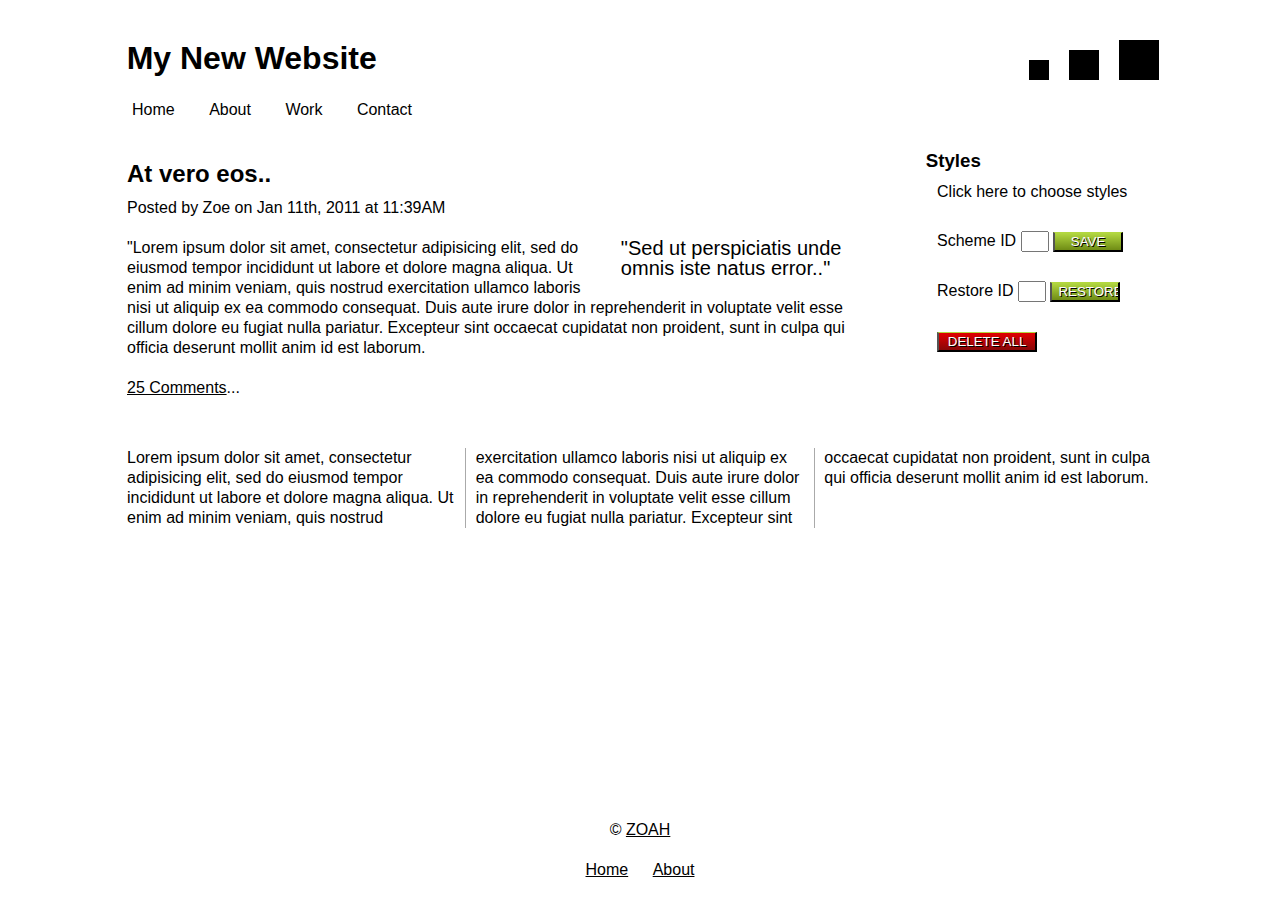
<file: index.html>
<!DOCTYPE html>
<html lang="en-US">
<!--<html lang="en-US" manifest="mynewwebsite.manifest"> -->
    <head>
        <meta http-equiv="Content-Type" content="text/html; charset=utf-8" />
        <!--START:support non-HTML5 browsers-->
        <!--[if lt IE 10 ]>
        <script type="text/javascript">
            document.createElement("nav");
            document.createElement("header");
            document.createElement("footer");
            document.createElement("section");
            document.createElement("aside");
            document.createElement("article");
         </script>
        <!--[if !IE 7]>
            <style type="text/css">
                #wrapper {display:table;height:100%}
            </style>
        <!--[endif]-->
        <!--END:support non-HTML5 browsers-->

        <script type="text/javascript" src="js/jquery-1.7.js"> </script>
        <script type="text/javascript" src="js/jscolor.js"></script> 
        <script type="text/javascript" src="js/pChoice.js"></script> 
        <script type="text/javascript" src="js/logo.js"></script>
        <script type="text/javascript" src="js/popup.js"></script>
        <script type="text/javascript" src="js/saveChoice.js"></script>
        <script type="text/javascript">
           $(function(){
               var canvas = document.getElementById('logo');
               if (canvas.getContext){
               drawLogo("#000", canvas);
               }
           });
        </script>

        <link rel="stylesheet" href="style.css" type="text/css">

        <title>My New Website</title>
    </head>

    <body>
    <div id="wrapper">
        <header id="page_header" class="row">
           <div id="title" class="eightcol">
                <h1>My New Website</h1>
                <h1 class="new"></h1>
           </div><!--title-->
           <div id="logocontainer" class="fourcol last">
                <canvas id="logo" width="200" height="100">
                    <h1>My Logo</h1>
                </canvas>
           </div><!--logo-->
           <nav class="row">
                <ul class="twelvecol">
                    <li><a href="/" >Home</a></li>
                    <li><a href="/">About</a></li>
                    <li><a href="/">Work</a></li>
                    <li><a href="/">Contact</a></li>
                </ul>
           </nav>
        </header>
        <div id="content" class="row">
           <section id="posts" class="ninecol">
                <article class="post">
                    <header>
                         <h2>At vero eos..</h2>
                         <p>Posted by Zoe on
                         <time datetime="2011-01-11T11:39">Jan 11th, 2011 at 11:39AM</time>
                         </p>
                    </header>
                    <aside> 
                        <p>&quot;Sed ut perspiciatis unde omnis iste natus error..&quot;
                        </p>
                    </aside>
                        <p>
                        "Lorem ipsum dolor sit amet, consectetur adipisicing elit, sed do eiusmod tempor incididunt ut labore et dolore magna aliqua. Ut enim ad minim veniam, quis nostrud exercitation ullamco laboris nisi ut aliquip ex ea commodo consequat. Duis aute irure dolor in reprehenderit in voluptate velit esse cillum dolore eu fugiat nulla pariatur. Excepteur sint occaecat cupidatat non proident, sunt in culpa qui officia deserunt mollit anim id est laborum.
                </p>
                  <footer> 
                      <p><a href="/"<i>25 Comments</i></a>...</p>
                  </footer> 
                </article>
           </section>
        <section id="sidebar" class="threecol last"> 
            <nav>
                <h3>Styles</h3>
                <ul>
                    <li>
                            <a href="/choose_colours.html" 
                            data-width="400";
                            data-height="600";
                            title="Colour picker";
                            class="popup">Click here to choose styles</a>
                    </li>
                    <li>
                        <label for="schemeID">Scheme ID</label> 
                        <input class="text" name="schemeID" id="schemeID" value="">
                        <input type="submit" class="button" value="SAVE" onclick="saveColorScheme();"
                    </li>
                    <li>
                        <label for="restoreID">Restore ID</label> 
                        <input class="text" name="restoreID" id="restoreID" value="">
                        <input type="submit" class="button" value="RESTORE" onclick="restoreColorScheme();"
                    </li>
                    <li>
                        <input type="submit" class="clearbutton" value="DELETE ALL" onclick="clearColorSchemes();"
                    </li>
                </ul>
            <nav>

        </section>
        <section id="columntest" class="row">
           <div id="columncontent" class="twelvecol"> 
             <p>Lorem ipsum dolor sit amet, consectetur adipisicing elit, sed do eiusmod tempor incididunt ut labore et dolore magna aliqua. Ut enim ad minim veniam, quis nostrud exercitation ullamco laboris nisi ut aliquip ex ea commodo consequat. Duis aute irure dolor in reprehenderit in voluptate velit esse cillum dolore eu fugiat nulla pariatur. Excepteur sint occaecat cupidatat non proident, sunt in culpa qui officia deserunt mollit anim id est laborum.
             </p>
         </div>    
        </section> <!--END: columntest-->

        </div> <!--END: content-->

        <div class="push"> </div> <!--Sticky footer fix -->

        </div> <!--END: wrapper -->

        <footer id="page_footer" class="footer">
            <p>&copy; <a href="http://zoah.co.uk">ZOAH</a></p>
            <nav>
                <ul>
                    <li><a href="/">Home</a></li>
                    <li><a href="/">About</a></li>
                </ul>
            </nav>
        </footer>
    </body>
</html>
</file>
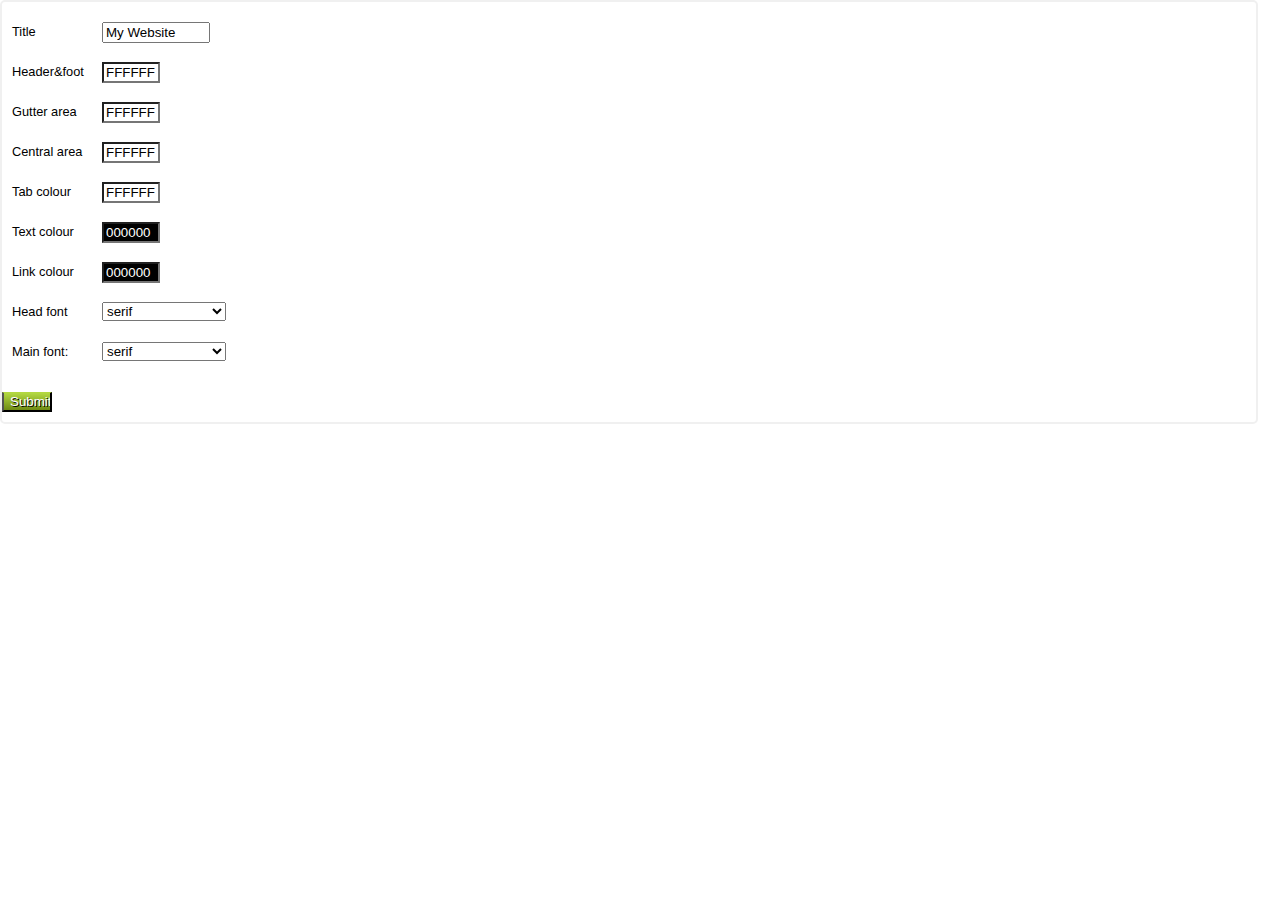
<file: choose_colours.html>
<!DOCTYPE html>
<html lang="en-US">
  <head>
    <meta http-equiv="Content-Type" content="text/html; charset=utf-8">
     <!--START:support non-HTML5 browsers-->
        <!--[if lt IE 10 ]>
        <script type="text/javascript">
            document.createElement("nav");
            document.createElement("header");
            document.createElement("footer");
            document.createElement("section");
            document.createElement("aside");
            document.createElement("article");
         <!--[endif]-->

        <!--[if !IE 7]>
            <style type="text/css">
                #wrapper {display:table;height:100%}
            </style>
        <!--[endif]-->
        <!--END:support non-HTML5 browsers-->

        <link rel="stylesheet" href="style.css" type="text/css">
        <script type="text/javascript" src="js/jquery-1.7.js"> </script>
        <script type="text/javascript" src="js/jscolor.js"></script> 
        <script type="text/javascript" src="js/pChoice.js"></script> 
        <script type="text/javascript" src="js/logo.js"></script> 

     </head>
     <body>
     <div id="colorpicker">
        <ul>
          <li>
            <label for="sitetitle">Title</label> 
            <input class="text" name="site_name" id="site_name" value="My Website">
          </li>
          <li>
            <label for="header_color">Header&foot</label>
            <input class="color" name="header_color" id="header_color" value="ffffff">
          </li>
          <li>
            <label for="gutter_color">Gutter area</label>
            <input class="color" name="gutter_color" id="gutter_color" value="ffffff">
          </li>
          <li>
            <label for="header_color">Central area</label>
            <input class="color" name="posts_color" id="posts_color" value="ffffff">
          </li>
          <li>
             <label for="tab_color">Tab colour</label>
             <input class="color" name="tab_color" id="tab_color" value="ffffff">
          </li>
          <li>
             <label for="text_color">Text colour</label> 
             <input class="color" name="text_color" id="text_color" value="000000">
         </li>
         <li>
            <label for="link_color">Link colour</label> 
            <input class="color" name="link_color" id="link_color" value="000000">
         </li>
         <li>
            <label for="hfont">Head font</label> 
            <select name="hfont" id="hfont">
                <option value="serif">serif</option>
                <option value="sans-serif">sans-serif</option>
                <option value="MerriweatherRegular">Merriweather</option>
                <option value="AnagramRegular">Anagram</option>
                <option value="AnonymousRegular">Anonymous</option>
                <option value="BonvenoCFLight">Bonveno</option>
                <option value="CloisterBlackLight">Cloister</option>
                <option value="GreyscaleBasicRegular">Greyscale</option>
                <option value="HillHouseMedium">HillHouse</option>
                <option value="InconsolataMedium">Inconsolata</option>
                <option value="MarketingScriptRegular">Marketing</option>
                <option value="RomanCapsRegular">RomanCaps</option>
                <option value="SFWonderComicRegular">SFWonderComic</option>
                <option value="SlingNormal">Sling</option>
                <option value="WCROUGHTRADBtaRegular">WCROUGH</option>
             </select> 
         </li>
         <li>
             <label>Main font:</label> 
             <select name="mfont" id="mfont">
                <option value="serif">serif</option>
                <option value="sans-serif">sans-serif</option>
                <option value="MerriweatherRegular">Merriweather</option>
                <option value="AnagramRegular">Anagram</option>
                <option value="AnonymousRegular">Anonymous</option>
                <option value="BonvenoCFLight">Bonveno</option>
                <option value="CloisterBlackLight">Cloister</option>
                <option value="GreyscaleBasicRegular">Greyscale</option>
                <option value="HillHouseMedium">HillHouse</option>
                <option value="InconsolataMedium">Inconsolata</option>
                <option value="MarketingScriptRegular">Marketing</option>
                <option value="RomanCapsRegular">RomanCaps</option>
                <option value="SFWonderComicRegular">SFWonderComic</option>
                <option value="SlingNormal">Sling</option>
                <option value="WCROUGHTRADBtaRegular">WCROUGH</option>
            </select> 
        </li>
            <input type="submit" class="button" value="Submit" onclick="pChoice();">
       </li>
     </ul>
     </div>
  </body>
</html>
  
</body>
</html>
</file>
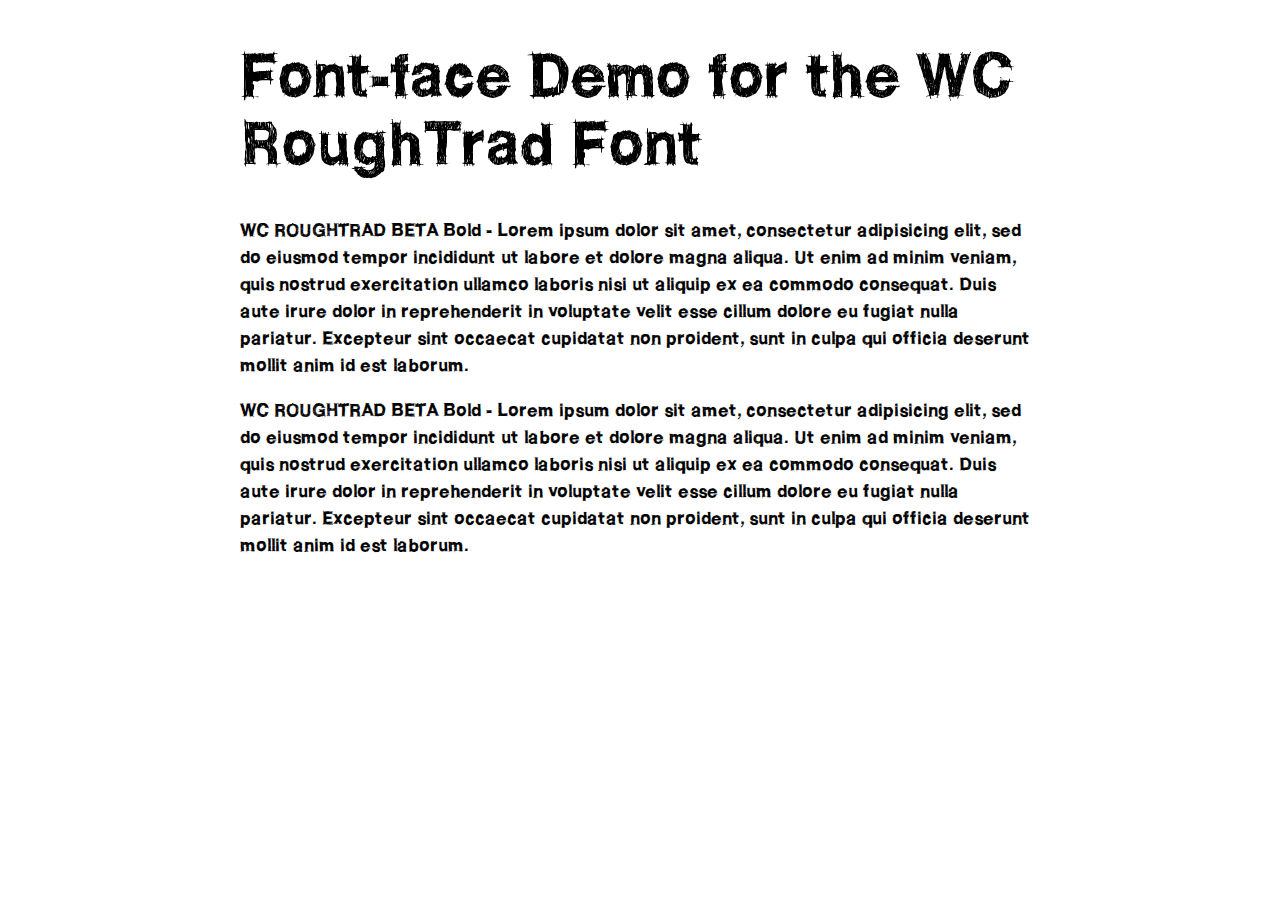
<file: fonts/demo.html>
<!DOCTYPE html PUBLIC "-//W3C//DTD XHTML 1.0 Strict//EN"
	"http://www.w3.org/TR/xhtml1/DTD/xhtml1-strict.dtd">

<html xmlns="http://www.w3.org/1999/xhtml" xml:lang="en" lang="en">
<head>
	<meta http-equiv="Content-Type" content="text/html; charset=utf-8"/>

	<title>Font Face Demo</title>
	<link rel="stylesheet" href="stylesheet.css" type="text/css" charset="utf-8">
	<style type="text/css" media="screen">
		h1.fontface {font: 60px/68px 'WCROUGHTRADBtaRegular', Arial, sans-serif;letter-spacing: 0;}

		p.style1 {font: 18px/27px 'WCROUGHTRADBtaRegular', Arial, sans-serif;}
		p.style2 {font: 18px/27px 'WCROUGHTRADBtaRegular', Arial, sans-serif;}
		
		#container {
			width: 800px;
			margin-left: auto;
			margin-right: auto;
		}
	</style>
</head>

<body>
	<div id="container">
		<h1 class="fontface">Font-face Demo for the WC RoughTrad Font</h1>
	
	 

	<p class="style1">WC ROUGHTRAD BETA Bold - Lorem ipsum dolor sit amet, consectetur adipisicing elit, sed do eiusmod tempor incididunt ut labore et dolore magna aliqua. Ut enim ad minim veniam, quis nostrud exercitation ullamco laboris nisi ut aliquip ex ea commodo consequat. Duis aute irure dolor in reprehenderit in voluptate velit esse cillum dolore eu fugiat nulla pariatur. Excepteur sint occaecat cupidatat non proident, sunt in culpa qui officia deserunt mollit anim id est laborum.</p>

	 

	<p class="style2">WC ROUGHTRAD BETA    Bold - Lorem ipsum dolor sit amet, consectetur adipisicing elit, sed do eiusmod tempor incididunt ut labore et dolore magna aliqua. Ut enim ad minim veniam, quis nostrud exercitation ullamco laboris nisi ut aliquip ex ea commodo consequat. Duis aute irure dolor in reprehenderit in voluptate velit esse cillum dolore eu fugiat nulla pariatur. Excepteur sint occaecat cupidatat non proident, sunt in culpa qui officia deserunt mollit anim id est laborum.</p>

		</div>
</body>
</html>
</file>
<file: fonts/stylesheet.css>
/* Generated by Font Squirrel (http://www.fontsquirrel.com) on January 17, 2012 09:22:26 AM America/New_York */



@font-face {
    font-family: 'WCROUGHTRADBtaRegular';
    src: url('WC_RoughTrad-webfont.eot');
    src: url('WC_RoughTrad-webfont.eot?#iefix') format('embedded-opentype'),
         url('WC_RoughTrad-webfont.woff') format('woff'),
         url('WC_RoughTrad-webfont.ttf') format('truetype'),
         url('WC_RoughTrad-webfont.svg#WCROUGHTRADBtaRegular') format('svg');
    font-weight: normal;
    font-style: normal;

}

@font-face {
    font-family: 'WCROUGHTRADBtaRegular';
    src: url('WC_RoughTrad-webfont.eot');
    src: url('WC_RoughTrad-webfont.eot?#iefix') format('embedded-opentype'),
         url('WC_RoughTrad-webfont.woff') format('woff'),
         url('WC_RoughTrad-webfont.ttf') format('truetype'),
         url('WC_RoughTrad-webfont.svg#WCROUGHTRADBtaRegular') format('svg');
    font-weight: normal;
    font-style: normal;

}
</file>
<file: style.css>
/* CSS Resets */

html,body,div,span,object,iframe,h1,h2,h3,h4,h5,h6,p,blockquote,pre,a,abbr,address,cite,code,del,dfn,em,img,ins,q,small,strong,sub,sup,dl,dt,dd,ol,ul,li,fieldset,form,label,legend,table,caption,tbody,tfoot,thead,tr,th,td{border:0;margin:0;padding:0}article,aside,figure,figure img,figcaption,hgroup,footer,header,nav,section,video,object{display:block}a img{border:0}figure{position:relative}figure img{width:100%}

html, body {
    height: 100%;
}
body {
    font-family: Arial, "MS Trebuchet", sans-serif;
}
div#wrapper {
    width: 100%;
    height: 100%;
    max-width: 1140px;
    min-height: 100%;
    height: auto !important;
    margin-bottom: -100px;
    width:100%;
    margin-top: 0;
    margin-right: auto;
    margin-left:auto;
}

div#content {
    min-height: 100%;
    width: 90%;
}
div#colorpicker {
    width: 100%;
    overflow: auto;
    padding-bottom:20px;

}
div#IEGAP {
    width: 100%;
}
a {
    color: black;
}

p {
    margin: 0 0 20px 0;
}

p, li {
    line-height: 20px;
}

h2 {
    padding: 10px 0 10px;
}

header#page_header {
     width: 100%;
}

header#page_header h1 {
    padding-top: 40px;
    padding-bottom: 20px;
    margin-left: 7.6%;
}
header#page_header h1.new {
    padding-top: 40px;
    padding-bottom: 20px;
    display: none;
    margin-left: 7.6%;
}

header#page_header nav {
    margin-top: 5px;
    margin-left: 5%;
}

header#page_header nav ul, #page_footer nav ul {
    list-style: none;
    margin: 0;
}

#page_header nav ul li {
    padding: 5px 5px 2px;
    margin: 0 20px 0 0;
    display: inline;
    border-top-left-radius: 5px;
    -moz-border-top-left-radius: 5px;
    -webkit-border-top-left-radius: 5px;
    border-top-right-radius: 5px;
    -moz-border-top-right-radius: 5px;
    -webkit-border-top-right-radius: 5px;

}
#page_header nav ul li a {
    text-decoration: none;
}
canvas#logo {
    float: right;
}
footer#page_footer nav ul li {
    margin: 0 10px 0 10px;
    display: inline;
}

section#posts {
    padding-top: 30px;
    padding-bottom: 30px;
    float: left;
    padding-left: 0;
}

section#posts aside {
    float: right;
    width: 35%;
    margin-left: 5%;
    font-size: 20px;
    line-height: 40px;
}
article#styles {
    background-color: red;
    width: 100%;
    font-size: 80%;
    padding-top:10px;
    padding-bottom:10px;
    border: 2px solid #f0f0f0;
    border-radius: 5px;
    -moz-border-radius: 5px;
    -webkit-border-radius: 5px;
}

div#colorpicker {
    width: 98%;
    font-size: 80%;
    padding-top:10px;
    padding-bottom:10px;
    border: 2px solid #f0f0f0;
    border-radius: 5px;
    -moz-border-radius: 5px;
    -webkit-border-radius: 5px;
}
div#colorpicker ul {
    padding: 0;
}
div#colorpicker ul li {
    margin: 10px 0 10px 10px;
    list-style: none;
    height:30px;
}
div#colorpicker input {
    vertical-align:bottom;
    width:50px;
}
div#colorpicker input.text {
    vertical-align:bottom;
    width: 100px;
}
div#colorpicker label {
    width:90px;
   float:left; 
}
div#colorpicker label.sitetitle {
    width:40px;
}
div#colorpicker h2 {
    padding-left: 10px;
    font-style: italic;
    }

.button {
    /* Submit button style */
    text-align: center;
    width: 100px;
    color: #fff;
    text-shadow: #000 1px 1px;
    border-top: 1px solid #b3d841;
    margin-top: 10px;

    /*** Adding CSS3 Gradients ***/
    background: -webkit-gradient(linear, 0% 0%, 0% 100%, from(#b3d841), to(#6f8c15));
    background:  -moz-linear-gradient(19% 75% 90deg,#6f8c15, #b3d841);
}


section#sidebar {
    padding-top: 30px;
    float: left;
}
section#sidebar a.popup {
    text-decoration: none;
}


section#sidebar ul li {
    list-style: none;
    padding-left: 5%;
    padding-top: 10px;
    padding-bottom: 10px;
}
section#sidebar input.text {
    width: 20px;
}
section#sidebar input {
    width: 70px;
}
section#sidebar .clearbutton {
    text-align: center;
    width: 100px;
    color: #fff;
    text-shadow: #000 1px 1px;
    border-top: 1px solid #b3d841;
    margin-top: 10px;

    /*** Adding CSS3 Gradients ***/
    background: -webkit-gradient(linear, 0% 0%, 0% 100%, from(#e10000), to(#870707));
    background:  -moz-linear-gradient(19% 75% 90deg,#870707, #e10000);
}
div#columncontent {
    -moz-column-count: 3;
    -webkit-column-count: 3;
    -moz-column-gap: 20px;
    -webkit-column-gap: 20px;
    -moz-column-rule: 1px solid #aaaaaa;
    -webkit-column-rule: 1px solid #aaaaaa;
}

footer#page_footer {
    max-width: 1140px;
    position:relative;
    width: 100%;
    display: block;
    text-align: center;
    margin-left:auto;
    margin-right: auto;
}
footer#page_footer  p {
    padding-top: 20px;
}
.footer, .push {
    clear: both;
    height: 100px;
}
/* style for form section */
fieldset#colorchoices ol{
        padding :0;
        margin: 0;
        list-style: none;
      }
      
fieldset#colorchoices ol li{
        width: 100%;
        padding: 0;
        clear: both;
        margin: 0 0 10px 0;
      }
      
fieldset#colorchoices label{
        width: 150px;
        float: left;
      }
      
fieldset#colorchoices .simpleColorContainer, .simpleColorDisplay{
        float: left;
      }
/* style for form section */

/* Additional fonts */

@font-face {
    font-family: 'MerriweatherRegular';
    src: url('fonts/Merriweather-webfont.eot');
    src: url('fonts/Merriweather-webfont.eot?#iefix') format('embedded-opentype'),
         url('fonts/Merriweather-webfont.woff') format('woff'),
         url('fonts/Merriweather-webfont.ttf') format('truetype'),
         url('fonts/Merriweather-webfont.svg#MerriweatherRegular') format('svg');
    font-weight: normal;
    font-style: normal;

}

@font-face {
    font-family: 'AnagramRegular';
    src: url('fonts/Anagram-webfont.eot');
    src: url('fonts/Anagram-webfont.eot?#iefix') format('embedded-opentype'),
         url('fonts/Anagram-webfont.woff') format('woff'),
         url('fonts/Anagram-webfont.ttf') format('truetype'),
         url('fonts/Anagram-webfont.svg#AnagramRegular') format('svg');
    font-weight: normal;
    font-style: normal;

}
@font-face {
    font-family: 'AnonymousRegular';
    src: url('fonts/Anonymous-webfont.eot');
    src: url('fonts/Anonymous-webfont.eot?#iefix') format('embedded-opentype'),
         url('fonts/Anonymous-webfont.woff') format('woff'),
         url('fonts/Anonymous-webfont.ttf') format('truetype'),
         url('fonts/Anonymous-webfont.svg#AnonymousRegular') format('svg');
    font-weight: normal;
    font-style: normal;

}
@font-face {
    font-family: 'BonvenoCFLight';
    src: url('fonts/BonvenoCF-Light-webfont.eot');
    src: url('fonts/BonvenoCF-Light-webfont.eot?#iefix') format('embedded-opentype'),
         url('fonts/BonvenoCF-Light-webfont.woff') format('woff'),
         url('fonts/BonvenoCF-Light-webfont.ttf') format('truetype'),
         url('fonts/BonvenoCF-Light-webfont.svg#BonvenoCFLight') format('svg');
    font-weight: normal;
    font-style: normal;

}
@font-face {
    font-family: 'CloisterBlackLight';
    src: url('fonts/CloisterBlack-webfont.eot');
    src: url('fonts/CloisterBlack-webfont.eot?#iefix') format('embedded-opentype'),
         url('fonts/CloisterBlack-webfont.woff') format('woff'),
         url('fonts/CloisterBlack-webfont.ttf') format('truetype'),
         url('fonts/CloisterBlack-webfont.svg#CloisterBlackLight') format('svg');
    font-weight: normal;
    font-style: normal;

}
@font-face {
    font-family: 'GreyscaleBasicRegular';
    src: url('fonts/Greyscale_Basic_Regular-webfont.eot');
    src: url('fonts/Greyscale_Basic_Regular-webfont.eot?#iefix') format('embedded-opentype'),
         url('fonts/Greyscale_Basic_Regular-webfont.woff') format('woff'),
         url('fonts/Greyscale_Basic_Regular-webfont.ttf') format('truetype'),
         url('fonts/Greyscale_Basic_Regular-webfont.svg#GreyscaleBasicRegular') format('svg');
    font-weight: normal;
    font-style: normal;

}
@font-face {
    font-family: 'HillHouseMedium';
    src: url('fonts/Hill_House-webfont.eot');
    src: url('fonts/Hill_House-webfont.eot?#iefix') format('embedded-opentype'),
         url('fonts/Hill_House-webfont.woff') format('woff'),
         url('fonts/Hill_House-webfont.ttf') format('truetype'),
         url('fonts/Hill_House-webfont.svg#HillHouseMedium') format('svg');
    font-weight: normal;
    font-style: normal;

}

@font-face {
    font-family: 'InconsolataMedium';
    src: url('fonts/Inconsolata-webfont.eot');
    src: url('fonts/Inconsolata-webfont.eot?#iefix') format('embedded-opentype'),
         url('fonts/Inconsolata-webfont.woff') format('woff'),
         url('fonts/Inconsolata-webfont.ttf') format('truetype'),
         url('fonts/Inconsolata-webfont.svg#InconsolataMedium') format('svg');
    font-weight: normal;
    font-style: normal;

}
@font-face {
    font-family: 'MarketingScriptRegular';
    src: url('fonts/MarketingScript-webfont.eot');
    src: url('fonts/MarketingScript-webfont.eot?#iefix') format('embedded-opentype'),
         url('fonts/MarketingScript-webfont.woff') format('woff'),
         url('fonts/MarketingScript-webfont.ttf') format('truetype'),
         url('fonts/MarketingScript-webfont.svg#MarketingScriptRegular') format('svg');
    font-weight: normal;
    font-style: normal;

}
@font-face {
    font-family: 'RomanCapsRegular';
    src: url('fonts/Roman_SD-webfont.eot');
    src: url('fonts/Roman_SD-webfont.eot?#iefix') format('embedded-opentype'),
         url('fonts/Roman_SD-webfont.woff') format('woff'),
         url('fonts/Roman_SD-webfont.ttf') format('truetype'),
         url('fonts/Roman_SD-webfont.svg#RomanCapsRegular') format('svg');
    font-weight: normal;
    font-style: normal;

}

@font-face {
    font-family: 'SFWonderComicRegular';
    src: url('fonts/SF_Wonder_Comic-webfont.eot');
    src: url('fonts/SF_Wonder_Comic-webfont.eot?#iefix') format('embedded-opentype'),
         url('fonts/SF_Wonder_Comic-webfont.woff') format('woff'),
         url('fonts/SF_Wonder_Comic-webfont.ttf') format('truetype'),
         url('fonts/SF_Wonder_Comic-webfont.svg#SFWonderComicRegular') format('svg');
    font-weight: normal;
    font-style: normal;

}
@font-face {
    font-family: 'SlingNormal';
    src: url('fonts/Sling-webfont.eot');
    src: url('fonts/Sling-webfont.eot?#iefix') format('embedded-opentype'),
         url('fonts/Sling-webfont.woff') format('woff'),
         url('fonts/Sling-webfont.ttf') format('truetype'),
         url('fonts/Sling-webfont.svg#SlingNormal') format('svg');
    font-weight: normal;
    font-style: normal;

}
@font-face {
    font-family: 'WCROUGHTRADBtaRegular';
    src: url('fonts/WC_RoughTrad-webfont.eot');
    src: url('fonts/WC_RoughTrad-webfont.eot?#iefix') format('embedded-opentype'),
         url('fonts/WC_RoughTrad-webfont.woff') format('woff'),
         url('fonts/WC_RoughTrad-webfont.ttf') format('truetype'),
         url('fonts/WC_RoughTrad-webfont.svg#WCROUGHTRADBtaRegular') format('svg');
    font-weight: normal;
    font-style: normal;

}

.container {
padding-left: 20px;
padding-right: 20px;
}

.row {
width: 100%;
max-width: 1140px;
min-width: 230px;
margin: 0 auto;
overflow: hidden;
}

.onecol, .twocol, .threecol, .fourcol, .fivecol, .sixcol, .sevencol, .eightcol, .ninecol, .tencol, .elevencol {
margin-right: 3.8%;
float: left;
min-height: 1px;
}

.row .onecol {
width: 4.85%;
}

.row .twocol {
width: 13.45%;
}

.row .threecol {
width: 22.05%;
}

.row .fourcol {
width: 30.75%;
}

.row .fivecol {
width: 39.45%;
}

.row .sixcol {
width: 48%;
}

.row .sevencol {
width: 56.75%;
}

.row .eightcol {
width: 65.4%;
}

.row .ninecol {
width: 74.05%;
}

.row .tencol {
width: 82.7%;
}

.row .elevencol {
width: 91.35%;
}

.row .twelvecol {
width: 100%;
float: left;
}

.last {
margin-right: 0px;
}

img, object, embed {
max-width: 100%;
}

img {
	height: auto;
}


@media only screen and (max-width: 1023px) {

	body {
	font-size: 0.8em;
	line-height: 1.5em;
	}
	
	}


/* Mobile */

@media handheld, only screen and (max-width: 767px) {

	body {
	-webkit-text-size-adjust: none;
	}
	
	.row, body, .container {
	width: 100%;
	min-width: 0;
	margin-left: 0px;
	margin-right: 0px;
	padding-left: 0px;
	padding-right: 0px;
	}
	
	.row .onecol, .row .twocol, .row .threecol, .row .fourcol, .row .fivecol, .row .sixcol, .row .sevencol, .row .eightcol, .row .ninecol, .row .tencol, .row .elevencol, .row .twelvecol {
	width: auto;
	float: none;
	margin-left: 0px;
	margin-right: 0px;
	padding-left: 0px;
	padding-right: 0px;
	}

    header#page_header h1{
        margin-left: 5%;
    }
    header#page_header h1.new {
        margin-left: 5%;
    }
    div#content {
       margin: auto;
    }
}
</file>
